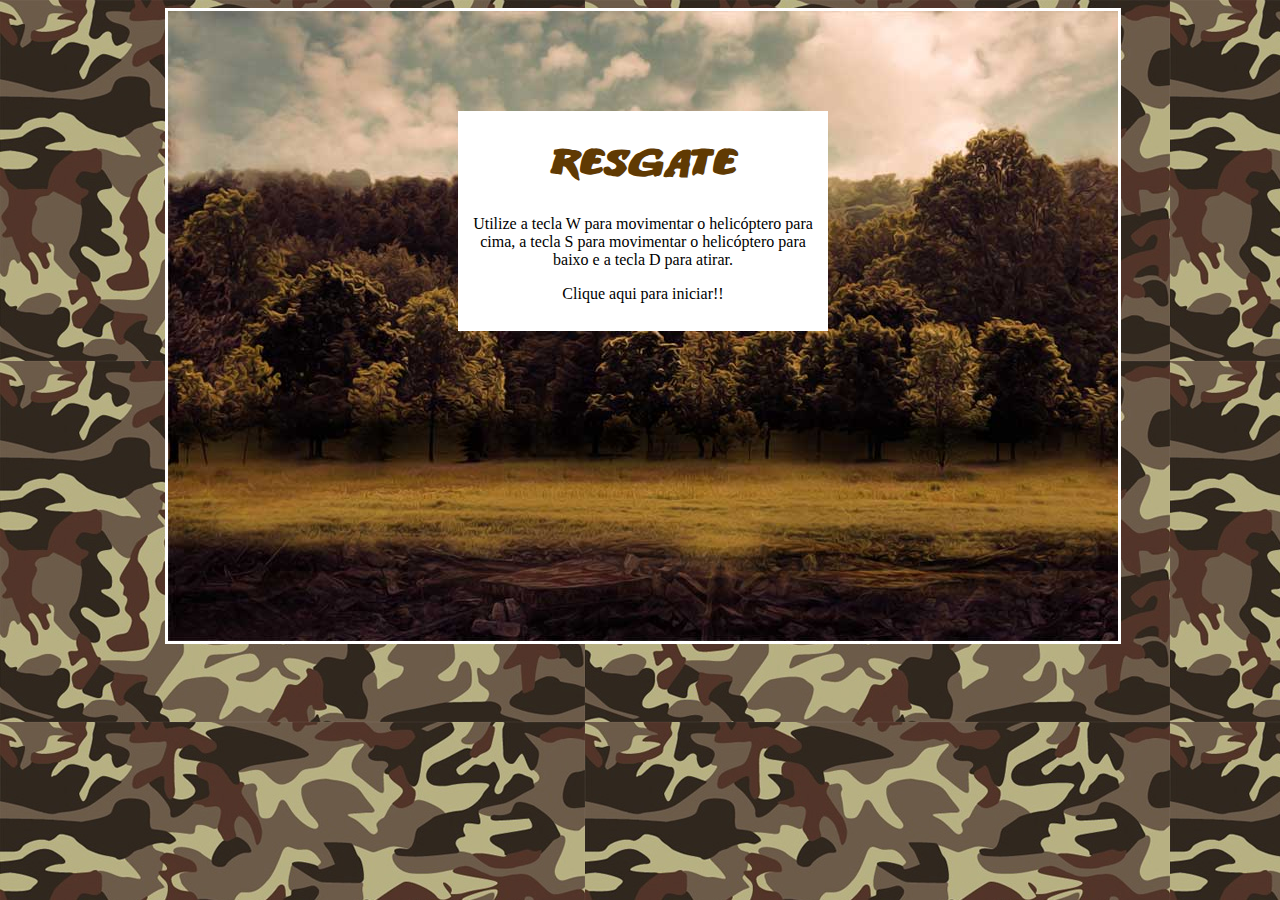
<file: index.html>
<!doctype html>
<html>
<head>
<meta charset="utf-8">
<title>Resgate</title>
<link href="css/estilos.css" rel="stylesheet" type="text/css">
</head>

<body>
	<div id="container"> 

		<div id="fundoGame"> 
		
			<div id="inicio" onclick="start()"><h1> Resgate </h1> 
				<p>Utilize a tecla W para movimentar o helicóptero para cima, a tecla S para movimentar o helicóptero para baixo e a tecla D para atirar.</p>
				<p> Clique aqui para iniciar!! </p>
			</div> 
			
		</div> 
		
	</div>
	<!-- Sons do jogo !-->
	<audio src="sons/som.mp3" preload="auto" id="somDisparo"></audio>
	<audio src="sons/explosao.mp3" preload="auto" id="somExplosao"></audio>
	<audio src="sons/musica_fundo.mp3" preload="auto" id="musica"></audio>
	<audio src="sons/gameover.mp3" preload="auto" id="somGameover"></audio>
	<audio src="sons/perdido.mp3" preload="auto" id="somPerdido"></audio>	
	<audio src="sons/resgate.mp3" preload="auto" id="somResgate"></audio>
	<script type="text/javascript" src="js/jquery-1.11.1.min.js"></script>
	<script type="text/javascript" src="js/js.js"></script>
	<script type="text/javascript" src="js/jquery-collision.min.js"></script>
</body>
</html>
</file>
<file: css/estilos.css>
@font-face {
	font-family:Titulo;
	src:url(../fontes/ANODETONOONE.TTF);
}

h1 {
	font-family:Titulo;
	font-size:40px;
	color:#603A03;
}

body {
	background-image:url(../imgs/fundo.jpg);
}

#container{
	width:950px;
	height:auto;
	position:relative;
	margin-left:auto;
	margin-right:auto;
}


#fundoGame {
	width:950px;
	height:630px;
	background-image:url(../imgs/fundo_game.jpg);
	border-color:#FFF;
	border-style:solid;
}

#jogador {
	width:256px;
	height:66px;
	position:absolute;
	left:8px;
	top:179px;
background-image:url(../imgs/apache.png);

}

#inimigo1 {
	width: 256px;
	height: 66px;
	position: absolute;
	left: 689px;
	top: 253px;
	background-image:url(../imgs/inimigo1.png);
	
}

#inimigo2 {
	width: 165px;
	height: 70px;
	position: absolute;
	left: 775px;
	top: 447px;
	background-image: url(../imgs/inimigo2.png);
}

#amigo {
	width: 44px;
	height: 51px;
	position: absolute;
	left: 10px;
	top: 464px;
	background-image:url(../imgs/amigo.png);
}

#inicio {
	width:350px;
	height:200px;
	background-color:#FFF;
 	margin-left:auto;
        margin-right:auto;
 	margin-top:100px;
	text-align:center;
	padding:10px;

}

/*Primeira animação*/
.anima1 {
	background-image:url(../imgs/helicoptero.png);
	animation:play .5s steps(2) infinite;

       -webkit-animation: play .5s steps(2) infinite;
       -moz-animation: play .5s steps(2) infinite;
       -ms-animation: play .5s steps(2) infinite;
       -o-animation: play .5s steps(2) infinite;
}

@keyframes play {
	from {background-position:0px;}
	to {background-position:-512px;}
}


@-webkit-keyframes play {
   from { background-position:0px; }
     to { background-position: -512px; }
}

@-moz-keyframes play {
   from { background-position:0px; }
     to { background-position: -512px; }
}

@-ms-keyframes play {
   from { background-position:0px; }
     to { background-position: -512px; }
}

@-o-keyframes play {
   from { background-position:0px; }
     to { background-position: -512px; }
}
/*Fim Primeira animação*/

.anima2 {
    background-image:url(../imgs/inimigo1.png);
    animation: play .5s steps(2) infinite;
    -webkit-animation: play .5s steps(2) infinite;
    -moz-animation: play .5s steps(2) infinite;
    -ms-animation: play .5s steps(2) infinite;
    -o-animation: play .5s steps(2) infinite; 
}

.anima3 {
	background-image:url(../imgs/amigo.png);
	animation:play2 .9s steps(12) infinite;
	-webkit-animation: play2 .9s steps(12) infinite;
       -moz-animation: play2 .9s steps(12) infinite;
        -ms-animation: play2 .9s steps(12) infinite;
         -o-animation: play2 .9s steps(12) infinite;
}

@keyframes play2 {
	from {background-position:0px;}
	to {background-position:-528px;}
}

@-webkit-keyframes play2 {
   from { background-position:    0px; }
     to { background-position: -528px; }
}

@-moz-keyframes play2 {
   from { background-position:    0px; }
     to { background-position: -528px; }
}

@-ms-keyframes play2 {
   from { background-position:    0px; }
     to { background-position: -528px; }
}

@-o-keyframes play2 {
   from { background-position:    0px; }
     to { background-position: -528px; }
}


#disparo {
	width: 50px;
	height: 8px;
	position: absolute;
	background-image: url(../imgs/disparo.png);
}

#explosao1 {
	width:15px;
	height:87px;
	position:absolute;

}

#explosao2 {
	width:15px;
	height:87px;
	position:absolute;
	
}
#explosao3 {
	width:44px;
	height:51px;
	position:absolute;
}

.anima4 {
	width:44px;
	height:51px;
	background-image:url(../imgs/amigo_morte.png);
	animation:play3 .5s steps(7) infinite;
	-webkit-animation: play3 .5s steps(7) infinite;
       -moz-animation: play3 .5s steps(7) infinite;
        -ms-animation: play3 .5s steps(7) infinite;
         -o-animation: play3 .5s steps(7) infinite;
}

@keyframes play3 {
	from {background-position:0px;}
	to {background-position:-308px;}
}

@-webkit-keyframes play3 {
   from { background-position:    0px; }
     to { background-position: -308px; }
}

@-moz-keyframes play3 {
   from { background-position:    0px; }
     to { background-position: -308px; }
}

@-ms-keyframes play3 {
   from { background-position:    0px; }
     to { background-position: -308px; }
}

@-o-keyframes play3 {
   from { background-position:    0px; }
     to { background-position: -308px; }
}


#placar {
	width: 450px;
	height: 50px;
	position: absolute;
	left: 5px;
	top: 590px;
}

h2 {
	font-family:Titulo;
	font-size:20px;
	color:#FFF
}

#energia {
	width: 140px;
	height: 38px;
	position: absolute;
	left: 750px;
	top: 7px;	
}

h3 {
	font-family:Titulo;
	font-size:20px;
	color:#603A03;

}

#fim {
	width:350px;
	height:200px;
	background-color:#FFF;
 	margin-left:auto;
    	margin-right:auto;
 	margin-top:100px;
	text-align:center;
	padding:10px;

}
</file>
